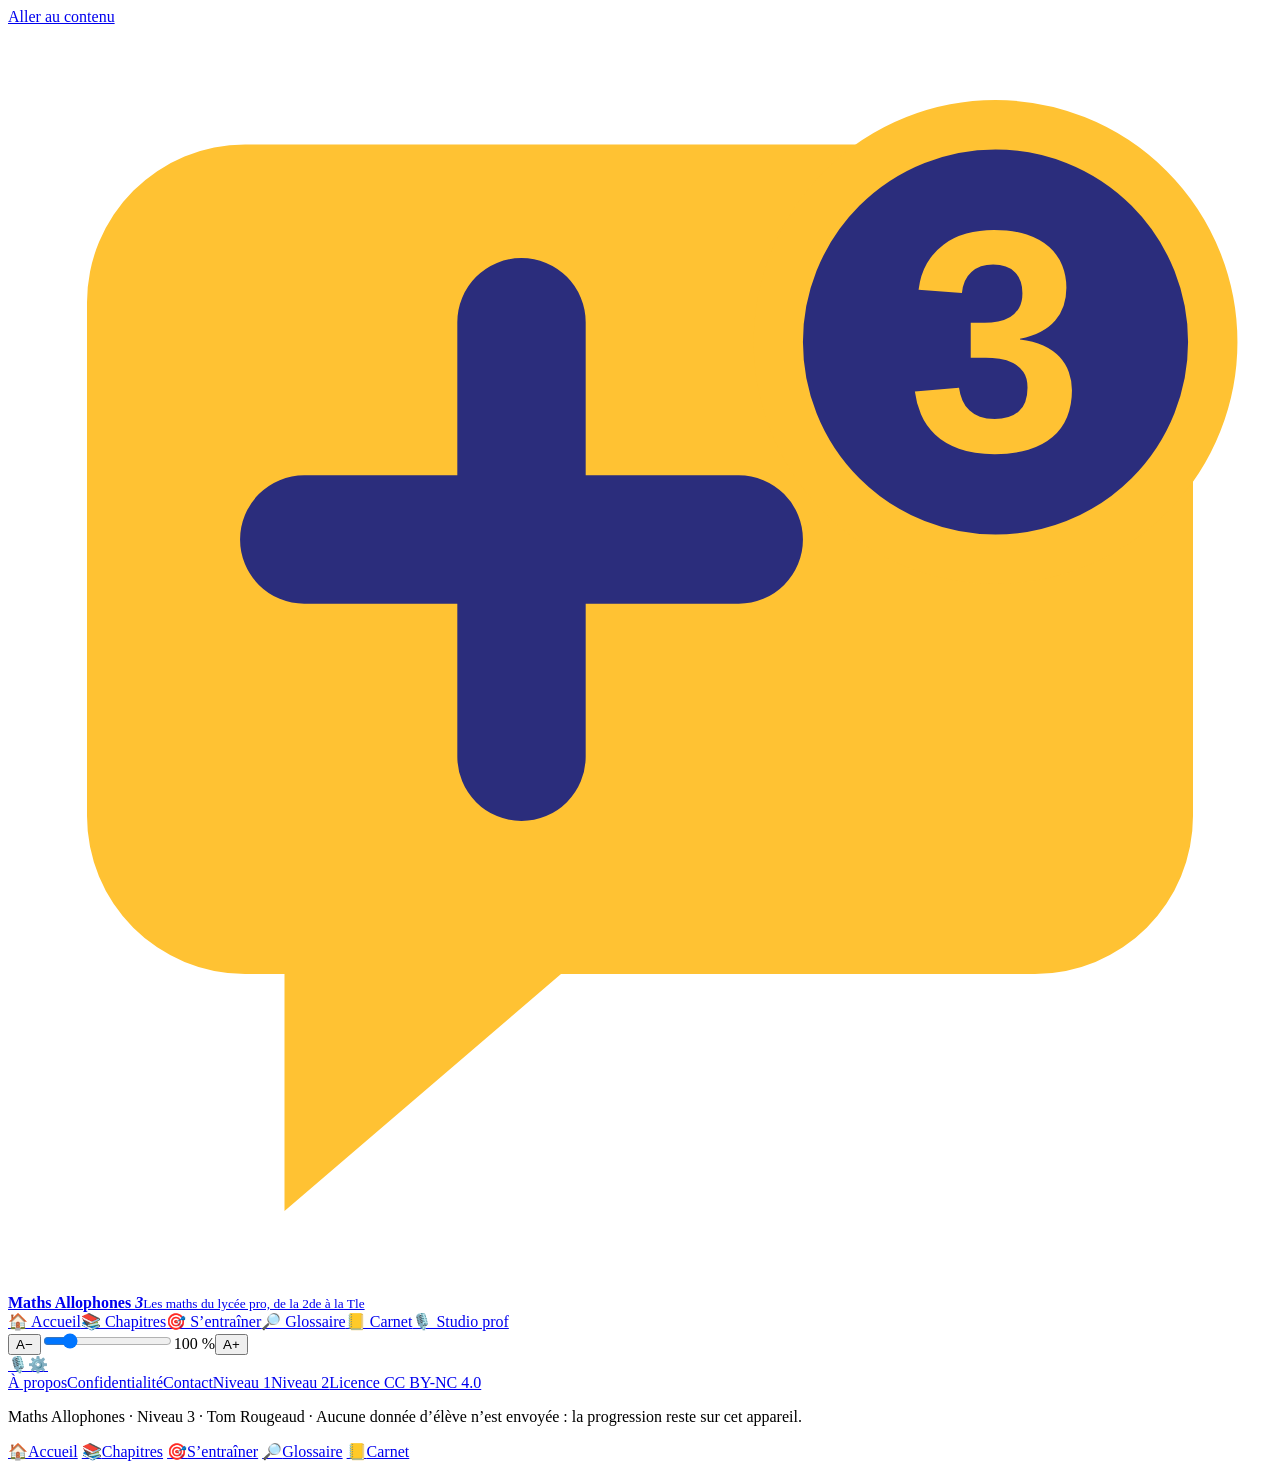
<file: sources/src/shell.html>
<!DOCTYPE html>
<html lang="fr">
<head>
<meta charset="UTF-8">
<meta name="viewport" content="width=device-width, initial-scale=1, viewport-fit=cover">
<title>Maths Allophones · Niveau 3 · Les maths du lycée pro en français</title>
<meta name="description" content="Maths Allophones · Niveau 3 : les mathématiques du bac pro (seconde, première, terminale) pour les élèves allophones (B1-B2). Cours en français facile et en français du manuel, méthodes avec la calculatrice, le tableur et Python, mots illustrés, voix du professeur et problèmes comme à l’examen.">
<meta name="author" content="Tom Rougeaud">
<meta name="theme-color" content="#2B2D7C">
<meta name="color-scheme" content="light dark">
<meta name="referrer" content="no-referrer">
<meta property="og:type" content="website">
<meta property="og:locale" content="fr_FR">
<meta property="og:title" content="Maths Allophones · Niveau 3">
<meta property="og:description" content="Les maths du bac pro, de la seconde à la terminale : le cours en français facile et comme dans le manuel, les méthodes, les mots illustrés avec la voix du professeur, et des problèmes comme à l’examen. Pour les élèves allophones.">
<meta property="og:url" content="https://tom-rougeaud.github.io/fls3/">
<meta property="og:image" content="https://tom-rougeaud.github.io/fls3/og-image.png">
<meta property="og:image:width" content="1200">
<meta property="og:image:height" content="630">
<meta property="og:image:alt" content="Maths Allophones niveau 3 : une bulle de discussion avec un signe plus et un petit 3, et des notions de maths du lycée professionnel">
<meta name="twitter:card" content="summary_large_image">
<link rel="canonical" href="https://tom-rougeaud.github.io/fls3/">
<link rel="icon" type="image/svg+xml" href="data:image/svg+xml,%3Csvg xmlns='http://www.w3.org/2000/svg' viewBox='0 0 64 64'%3E%3Cpath d='M12 6h40a8 8 0 0 1 8 8v26a8 8 0 0 1-8 8H28l-14 12v-12h-2a8 8 0 0 1-8-8V14a8 8 0 0 1 8-8z' fill='%23FFC233'/%3E%3Cpath d='M26 15v22M15 26h22' stroke='%232B2D7C' stroke-width='6.5' stroke-linecap='round'/%3E%3Ccircle cx='50' cy='16' r='11' fill='%232B2D7C'/%3E%3Ctext x='50' y='21.5' font-family='Arial,sans-serif' font-size='16' font-weight='900' fill='%23FFC233' text-anchor='middle'%3E3%3C/text%3E%3C/svg%3E">
<link rel="apple-touch-icon" href="apple-touch-icon.png">
<style>
/*CSS*/
</style>
</head>
<body>
<a class="skip" href="#main">Aller au contenu</a>
<header class="top">
  <div class="top-in">
    <a class="brand" href="#/" aria-label="Maths Allophones niveau 3, accueil">
      <svg viewBox="0 0 64 64" aria-hidden="true"><path d="M12 6h40a8 8 0 0 1 8 8v26a8 8 0 0 1-8 8H28l-14 12v-12h-2a8 8 0 0 1-8-8V14a8 8 0 0 1 8-8z" fill="#FFC233"/><path d="M26 15v22M15 26h22" stroke="#2B2D7C" stroke-width="6.5" stroke-linecap="round"/><circle cx="50" cy="16" r="11" fill="#2B2D7C" stroke="#FFC233" stroke-width="2.5"/><text x="50" y="21.5" font-family="Arial,sans-serif" font-size="16" font-weight="900" fill="#FFC233" text-anchor="middle">3</text></svg>
      <span><b>Maths Allophones <i class="n2">3</i></b><small>Les maths du lycée pro, de la 2de à la Tle</small></span>
    </a>
    <nav class="nav-d" aria-label="Navigation principale">
      <a href="#/" data-tab="accueil">🏠 Accueil</a><a href="#/chapitres" data-tab="chapitres">📚 Chapitres</a><a href="#/entrainement" data-tab="entrainement">🎯 S’entraîner</a><a href="#/glossaire" data-tab="glossaire">🔎 Glossaire</a><a href="#/carnet" data-tab="carnet">📒 Carnet</a><a href="#/studio" data-tab="studio" class="nav-prof">🎙️ Studio prof</a>
    </nav>
    <div class="zoombar" role="group" aria-label="Zoom"><button type="button" class="zb" data-act="zoom" data-d="-0.1" aria-label="Réduire">A−</button><input type="range" data-zoom min="0.8" max="2" step="0.1" value="1" aria-label="Zoom"><output data-zoomval>100 %</output><button type="button" class="zb" data-act="zoom" data-d="0.1" aria-label="Agrandir">A+</button></div>
    <a class="icon-btn studio-btn" href="#/studio" data-tab="studio" aria-label="Studio du professeur" title="Studio du professeur">🎙️</a><a class="icon-btn" href="#/parametres" data-tab="parametres" aria-label="Paramètres">⚙️</a>
  </div>
  <div class="stripe" aria-hidden="true"></div>
</header>
<main id="main" tabindex="-1"><noscript><p style="padding:20px">Cette application a besoin de JavaScript pour fonctionner.</p></noscript></main>
<footer class="foot">
  <nav aria-label="Informations"><a href="#/a-propos">À propos</a><a href="#/confidentialite">Confidentialité</a><a href="#/contact">Contact</a><a href="https://tom-rougeaud.github.io/fls/" target="_blank" rel="noopener">Niveau 1</a><a href="https://tom-rougeaud.github.io/fls2/" target="_blank" rel="noopener">Niveau 2</a><a href="https://creativecommons.org/licenses/by-nc/4.0/deed.fr" target="_blank" rel="noopener">Licence CC BY-NC 4.0</a></nav>
  <p>Maths Allophones · Niveau 3 · Tom Rougeaud · Aucune donnée d’élève n’est envoyée : la progression reste sur cet appareil.</p>
</footer>
<nav class="nav-m" aria-label="Navigation">
  <a href="#/" data-tab="accueil"><span class="i" aria-hidden="true">🏠</span>Accueil</a>
  <a href="#/chapitres" data-tab="chapitres"><span class="i" aria-hidden="true">📚</span>Chapitres</a>
  <a href="#/entrainement" data-tab="entrainement"><span class="i" aria-hidden="true">🎯</span>S’entraîner</a>
  <a href="#/glossaire" data-tab="glossaire"><span class="i" aria-hidden="true">🔎</span>Glossaire</a>
  <a href="#/carnet" data-tab="carnet"><span class="i" aria-hidden="true">📒</span>Carnet</a>
</nav>
<div id="pop" role="dialog" hidden></div>
<div id="toast" class="toast" role="status" hidden></div>
<div id="live" class="sr" aria-live="polite"></div>
<div id="print-root"></div>

<!-- CONFIGURATION : adresse et clé PUBLIQUE du projet Supabase. Ne jamais mettre la clé « service_role » ici.
     tables : préfixe des tables du niveau 3 (fls3_clips, fls3_textes) ; bucket : dossier des sons du niveau 3.
     partage : les enregistrements des niveaux 2 et 1, lus aussi (jamais modifiés) quand le texte est le même. -->
<script type="application/json" id="fls-config">
{"supabaseUrl":"https://zfqzvwpjxmrlctxsmxch.supabase.co","supabaseAnonKey":"sb_publishable_21JhJbzpINsSzFdD0oGqUw_BL_AtgSA","tables":"fls3","bucket":"fls3-voix","partage":[{"tables":"fls2","bucket":"fls2-voix","niveau":"2"},{"tables":"fls","bucket":"fls-voix","niveau":"1"}],"voixBase":"https://huggingface.co/rhasspy/piper-voices/resolve/main"}
</script>
<!-- CONTENU PÉDAGOGIQUE : modifiable sans toucher au programme -->
<script type="application/json" id="mm-data">
/*DATA*/
</script>
<script>
/*JS*/
</script>
</body>
</html>
</file>
